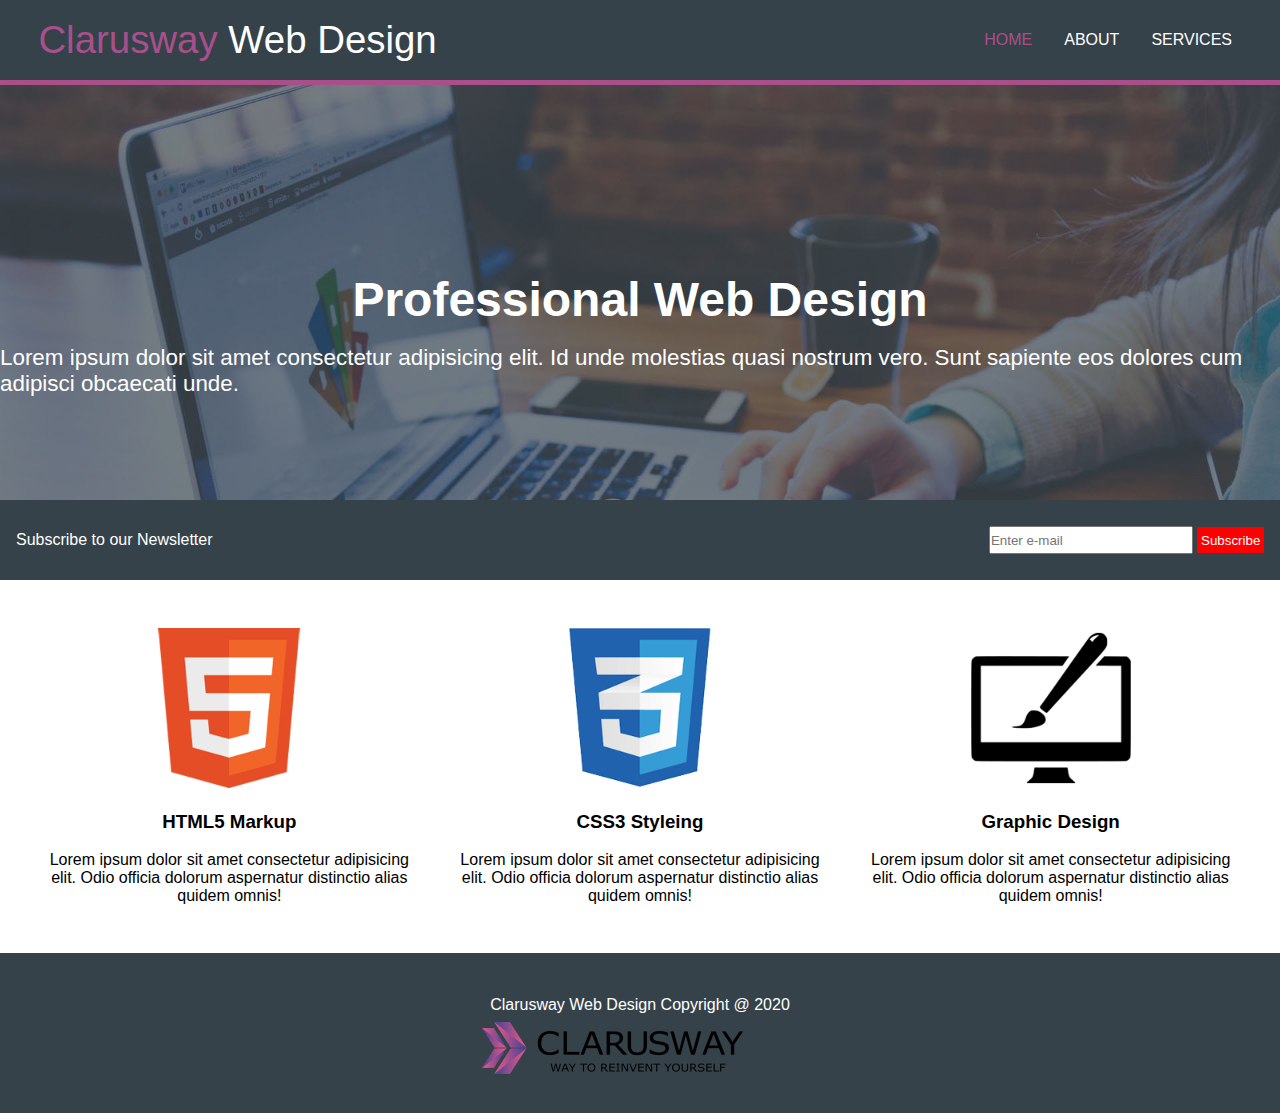
<file: index.html>
<!DOCTYPE html>
<html lang="en">

<head>
    <meta charset="UTF-8">
    <meta http-equiv="X-UA-Compatible" content="IE=edge">
    <meta name="viewport" content="width=device-width, initial-scale=1.0">
    <title>Clarusway Web Design</title>
    <link rel="shortcut icon" href="./img/favicon.jpg" type="image/x-icon">
    <link rel="stylesheet" href="style.css">
</head>

<body>
    <header>

        <div class="navigation">
            <p id="logo-text"> <span> Clarusway </span> Web Design</p>
            <ul>
                <li><a href="./index.html"><span>HOME</span></a></li>
                <li><a href="./about.html">ABOUT</a></li>
                <li><a href="./services.html">SERVICES</a></li>
            </ul>
        </div>
        <div id="border-line"></div>
        <div id="slider">
            <h1>Professional Web Design</h1>
            <br>
            <p>Lorem ipsum dolor sit amet consectetur adipisicing elit. Id unde molestias quasi nostrum vero. Sunt
                sapiente eos dolores cum adipisci obcaecati unde.</p>
        </div>

    </header>
    <main>
        <div id="main-subscribe">
            <p>Subscribe to our Newsletter</p>
            <div><input type="e-mail" class="e-mail" placeholder="Enter e-mail">
            <input type="button" value="Subscribe" id="button"></div>
        </div>
        <div id="main-logos">
            <div id="html">
                <img src=".\img\logo_html.png" alt="logo_html" class="img-logo">
                <h3 class="subtitle">HTML5 Markup</h3>
                <p class="infos">Lorem ipsum dolor sit amet consectetur adipisicing elit. Odio officia dolorum
                    aspernatur distinctio alias quidem omnis!</p>
            </div>
            <div class="css">
                <img src=".\img\logo_css.png" alt="logo_css" class="img-logo">
                <h3 class="subtitle">CSS3 Styleing</h3>
                <p class="infos">Lorem ipsum dolor sit amet consectetur adipisicing elit. Odio officia dolorum
                    aspernatur distinctio alias quidem omnis!</p>
            </div>
            <div class="graphic">
                <img src=".\img\logo_brush.png " alt="logo_brush" class="img-logo">
                <h3 class="subtitle">Graphic Design</h3>
                <p class="infos">Lorem ipsum dolor sit amet consectetur adipisicing elit. Odio officia dolorum
                    aspernatur distinctio alias quidem omnis!</p>
            </div>
        </div>
    </main>
    <footer>
        <div>
            <p id="copyright">Clarusway Web Design Copyright @ 2020 </p>
            <img src=".\img\clarusway_logo.png" alt="clarusway_logo">
        </div>
    </footer>


</body>

</html>
</file>
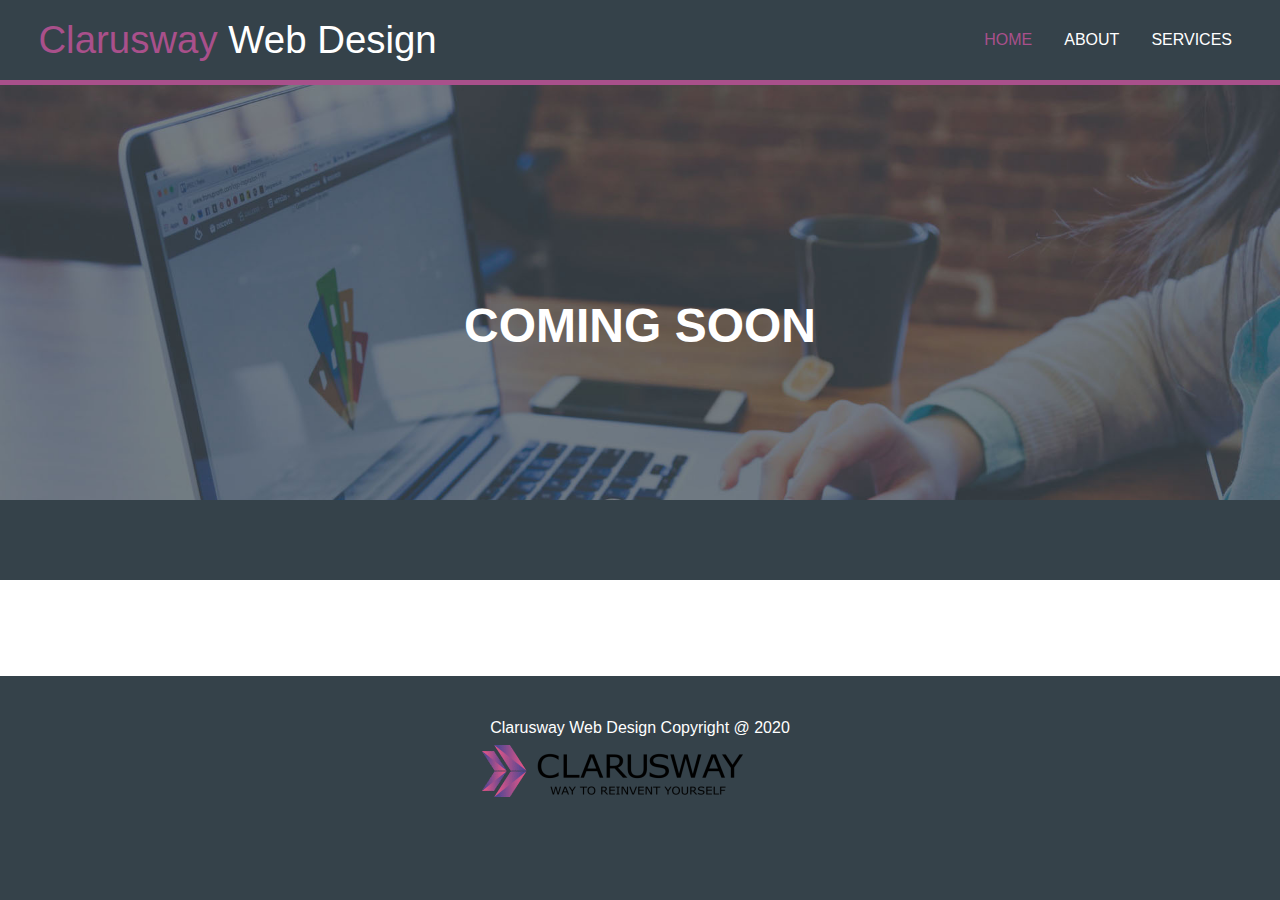
<file: about.html>
<!DOCTYPE html>
<html lang="en">

<head>
    <meta charset="UTF-8">
    <meta http-equiv="X-UA-Compatible" content="IE=edge">
    <meta name="viewport" content="width=device-width, initial-scale=1.0">
    <title>Clarusway Web Design</title>
    <link rel="shortcut icon" href="./img/favicon.jpg" type="image/x-icon">
    <link rel="stylesheet" href="style.css">
</head>

<body>
    <header>

        <div class="navigation">
            <p id="logo-text"> <span> Clarusway </span> Web Design</p>
            <ul>
                <li><a href="./index.html"><span>HOME</span></a></li>
                <li><a href="./about.html">ABOUT</a></li>
                <li><a href="./services.html">SERVICES</a></li>
            </ul>
        </div>
        <div id="border-line"></div>
        <div id="slider">
            <h1>COMING SOON</h1>
            <br>
            <p></p>
        </div>

    </header>
    <main>
        <div id="main-subscribe">
           
        </div>
        <div id="main-logos">
            
        </div>
    </main>
    <footer>
        <div>
            <p id="copyright">Clarusway Web Design Copyright @ 2020 </p>
            <img src=".\img\clarusway_logo.png" alt="clarusway_logo">
        </div>
    </footer>


</body>

</html>
</file>
<file: style.css>
*{
    margin:0;
    padding:0;
    border-style: border-box;
}

body{
    background-color:#35424A;
    color:white;
    font-family: Arial, Helvetica, sans-serif;
    height:100%;
}
#logo-text{
    float:left;
    font-size:2.4em;
    margin-left:1em;
}

span{
    color:#A9508B;
}
#border-line{
 background-color:#A9508B;
 width:100%;
 height:0.3em;
}
.navigation{
background-color:#35424A;
display:flex;
justify-content:space-between;
height:5em;
align-items:center;
}
ul{
    list-style:none;
    display: flex;
    margin-right: 2em;
}
ul li{
    padding:0em 1em;

    
}


header{
    background-image: url("img/showcase.jpg");
    background-repeat: no-repeat;
    background-size:100%;
    width:100%;
    height: 500px;
    
}
#slider{
    /* border: 5px solid red; */
    width:100%;
    height: 500px;;
    display:flex;
    flex-direction: column;
    align-items:center;
    justify-content:center;

}
h1{
    display:inline-block;
    font-size:3em;
}
#slider p{
    display:inline-block;
    font-size:1.4em;
}

#main-subscribe{
background-color:#35424A;
display:flex;
justify-content:space-between;
height:3em;
align-items:center;
margin: 1em;
}
#button{
background-color:red;
color:white;
border:none;
width:5em;
height:2em;
}

input{
    height:1.8em;
    width:15em;
}
#main-logos{
    background-color:white;
    color:black;
    display:grid;
    grid-template-columns:1fr 1fr 1fr;
    grid-gap:3em;
    padding:3em;
    text-align:center;
    vertical-align:middle;
}
.img-logo{
    width:10em;
}
.subtitle{
    margin:1em;
}
footer{
    height:10em;
    display:flex;
    flex-direction: column;
    align-items:center;
    justify-content:center;
    margin:auto;
    /* border:1px solid red; */
}

#copyright{
    font-size: 1em;
    margin:0.5em;
}

a{
    text-decoration: none;
    color:white;
}
</file>
